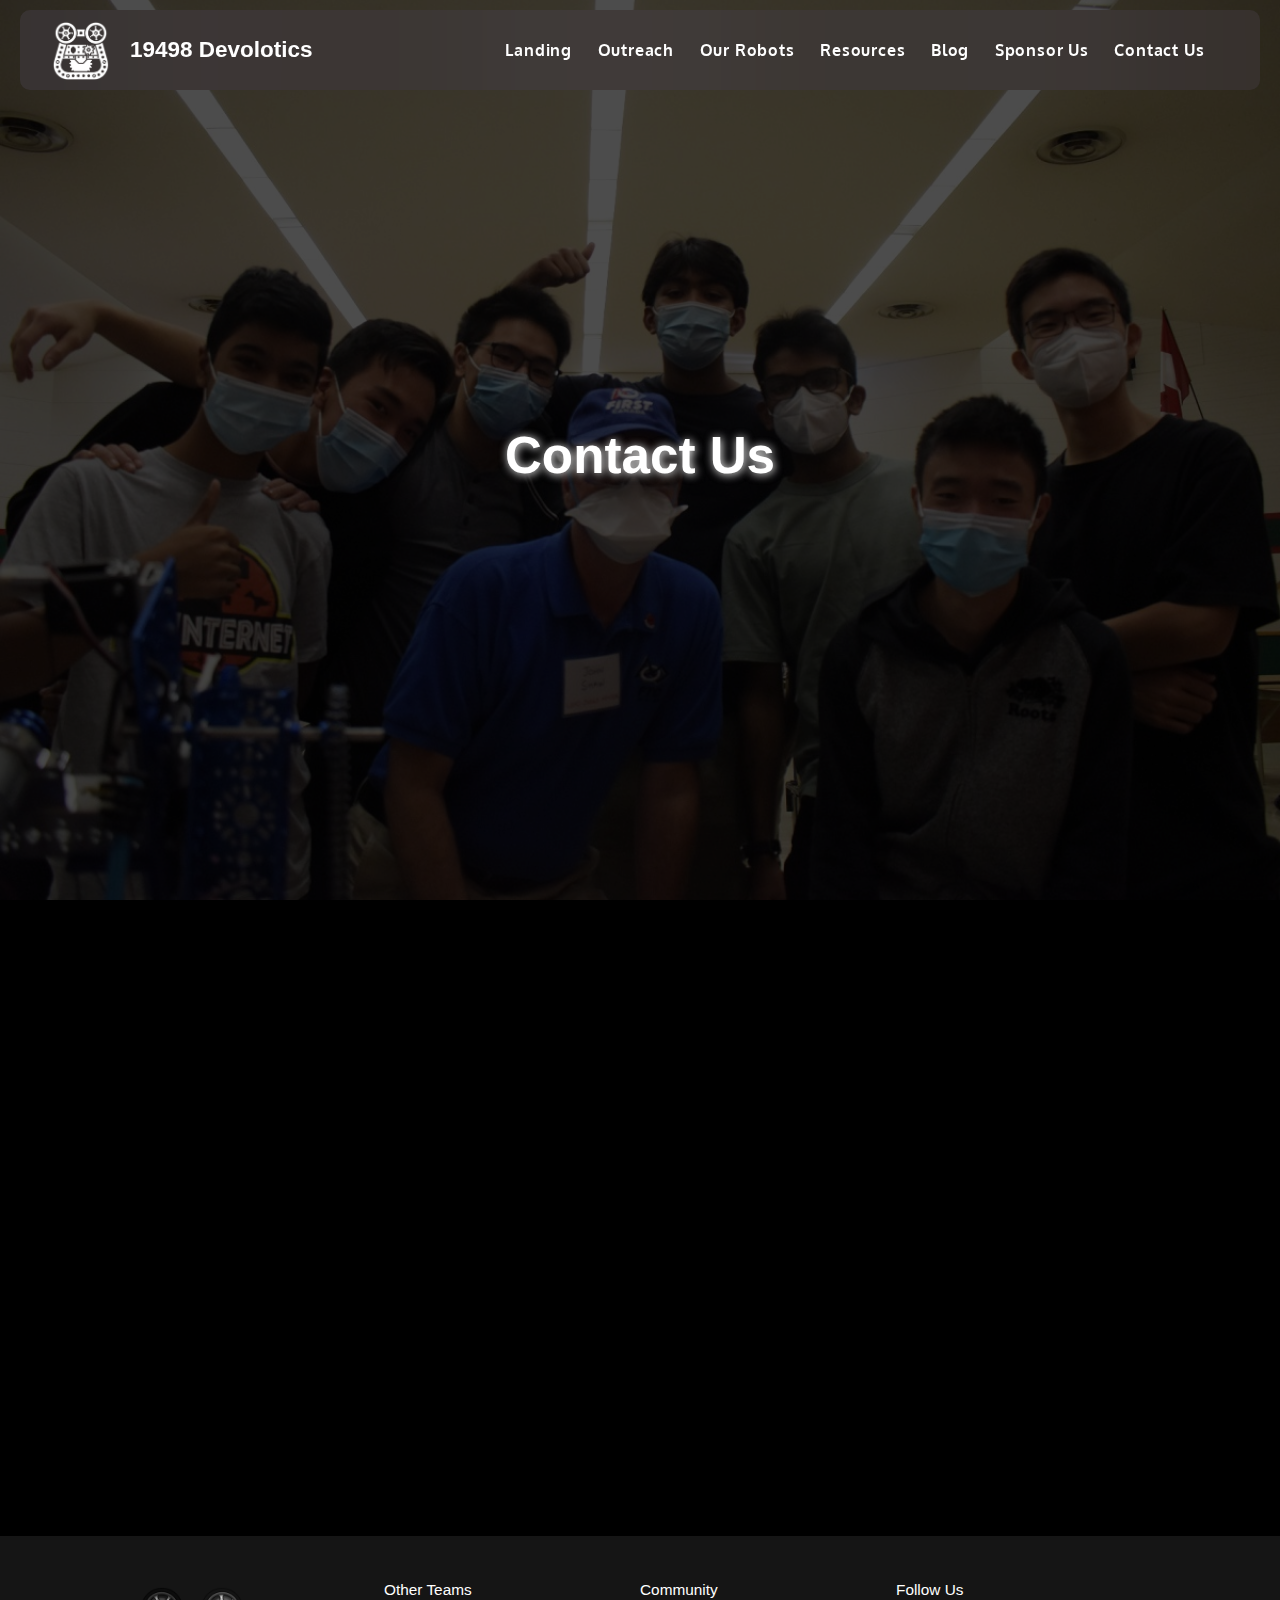
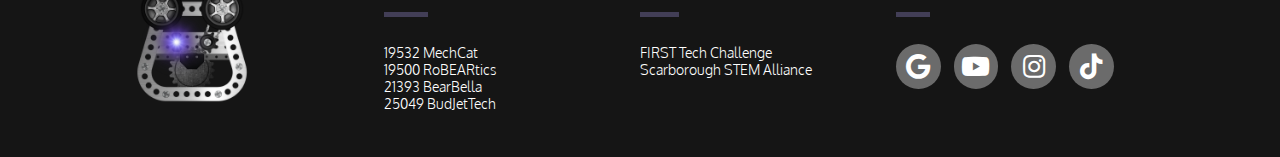
<file: pages/contact-us.html>
<html lang="en">
    <head>
        <meta charset="UTF-8" />
        <meta http-equiv="X-UA-Compatible" content="IE=edge" />
        <meta
            name="viewport"
            content="width=device-width, initial-scale=1, maximum-scale=1, user-scalable=no"
        />

        <link
            rel="stylesheet"
            type="text/css"
            href="https://cdnjs.cloudflare.com/ajax/libs/font-awesome/5.15.1/css/all.min.css"
        />

        <link rel="stylesheet" type="text/css" href="/styles/style.css" />
        <link
            rel="stylesheet"
            type="text/css"
            href="/styles/style_banner.css"
        />
        <link
            rel="stylesheet"
            type="text/css"
            href="/styles/style_header.css"
        />
        <link
            rel="stylesheet"
            type="text/css"
            href="/styles/style_footer.css"
        />

        <link
            rel="icon"
            type="image/x-icon"
            href="/gallery/dev_logo_white.png"
        />
        <title>Devolotics</title>
        <style>
            .icon {
                background-color: #6b6b6b;
                display: flex;
                border-radius: 5px;
                padding: 0.5vw;
                width: 1.8vw;
                height: 1.8vw;
                align-items: center;
                justify-content: center;
                margin-right: 1vw;
            }

            .contacts_list li {
                margin: 1vw;
            }
            .sec {
                display: flex;
                flex-direction: row;
            }

            #map {
                width: 40vw;
                height: 30vw;
                margin-right: 2vw;
            }

            #contacts {
                background-color: rgba(27, 27, 27, 0.458);
                padding: 30px;
                display: flex;
                flex-direction: column;
                align-items: center;
            }

            #contacts h1 {
                font-size: 3vw;
            }

            #contacts p {
                font-size: 1.2vw;
            }

            #contacts i {
                font-size: 1.5vw;
            }

            @media (min-width: 320px) and (max-width: 480px) {
                .sec {
                    display: flex;
                    flex-direction: column;
                }

                #map {
                    width: 100vw;
                    height: 50vh;
                    margin-right: 0;
                }

                #contacts h1 {
                    font-size: 10vw;
                }

                #contacts p {
                    font-size: 4vw;
                }

                #contacts i {
                    font-size: 4vw;
                }

                #contacts li div i {
                    padding: 3vw;
                    margin-right: 2vw;
                }
            }
        </style>
    </head>

    <body>
        <div class="header_container" id="header_container">
            <div class="header_wrapper">
                <div class="header_left">
                    <a href="">
                        <img
                            src="../gallery/dev_logo_white.png"
                            class="header_logo"
                        />

                        <h2 class="font_aquire">19498 Devolotics</h2>
                    </a>
                </div>
                <div class="header_right">
                    <div class="header_tags">
                        <div class="header_collapse" onclick="toggleMenu()">
                            <i class="fas fa-bars"></i>
                        </div>
                        <li>
                            <a href="/" class="header_tag">Landing</a>
                        </li>
                        <li>
                            <a href="/pages/outreach.html" class="header_tag">
                                Outreach
                            </a>
                        </li>
                        <li>
                            <a href="/pages/our-robots.html" class="header_tag">
                                Our Robots
                            </a>
                        </li>
                        <li>
                            <a href="/pages/resources.html" class="header_tag">
                                Resources
                            </a>
                        </li>
                        <li>
                            <a href="/pages/blog.html" class="header_tag">
                                Blog
                            </a>
                        </li>
                        <li>
                            <a href="/pages/sponsor-us.html" class="header_tag">
                                Sponsor Us
                            </a>
                        </li>
                        <li>
                            <a href="/pages/contact-us.html" class="header_tag">
                                Contact Us
                            </a>
                        </li>
                    </div>
                </div>
            </div>
        </div>
        <div class="sidebarLightbox_container" id="sidebarLightbox_container">
            <div class="sidebar_container">
                <div class="sidebar_wrapper">
                    <div class="header_collapse" onclick="toggleMenu()">
                        <i class="fas fa-bars"></i>
                    </div>
                    <ul>
                        <li>
                            <a href="/"> Landing </a>
                        </li>
                        <li>
                            <a href="/pages/outreach.html"> Outreach </a>
                        </li>
                        <li>
                            <a href="/pages/our-robots.html"> Our Robots </a>
                        </li>
                        <li>
                            <a href="/pages/resources.html"> Resources </a>
                        </li>
                        <li>
                            <a href="/pages/blog.html"> Blog </a>
                        </li>
                        <li>
                            <a href="/pages/sponsor-us.html"> Sponsor Us </a>
                        </li>
                        <li>
                            <a href="/pages/contact-us.html"> Contact Us </a>
                        </li>
                    </ul>

                    <div class="sidebarLogo_container">
                        <img
                            src="/gallery/dev_logo_white.png"
                            class="sidebar_logo"
                        />
                    </div>
                </div>
            </div>
        </div>
        <div class="body_container" id="body_container">
            <div class="banner_container" id="nav_home">
                <div class="banner_overlay">
                    <img
                        src="/gallery/dev_team4.jpg"
                        class="effect_darkScale-img banner_image"
                    />
                    <div class="banner_text_overlay">
                        <h1 class="font_aquire effect_outter-glow">
                            Contact Us
                        </h1>
                    </div>
                </div>
            </div>
            <div
                class="section_container alignCenter effect_fade-in"
                id="sect1"
            >
                <div class="sec">
                    <div class="box_sectionCol">
                        <div id="map">
                            <iframe
                                src="https://www.google.com/maps/embed?pb=!1m14!1m8!1m3!1d11516.51256078688!2d-79.3200913!3d43.8117014!3m2!1i1024!2i768!4f13.1!3m3!1m2!1s0x89d4d391096f94c7%3A0xe8860b0ba7d1ad10!2sDr.%20Norman%20Bethune%20Collegiate%20Institute!5e0!3m2!1sen!2sca!4v1693268203403!5m2!1sen!2sca"
                                width="100%"
                                height="100%"
                                style="border: 0"
                                allowfullscreen=""
                                loading="lazy"
                                referrerpolicy="no-referrer-when-downgrade"
                            ></iframe>
                        </div>
                    </div>
                    <div class="box_sectionCol" id="contacts">
                        <h1>Our Contacts</h1>
                        <p>200 Fundy Bay Blvd, Scarborough, ON M1W 3G1</p>
                        <ul class="contacts_list" style="margin-top: 20px">
                            <li>
                                <a href="mailto:devolotics@gmail.com">
                                    <div
                                        style="
                                            display: flex;
                                            align-items: center;
                                        "
                                    >
                                        <i class="fab fa-google icon"></i>
                                        <p style="margin-left: 5px">
                                            devolotics@gmail.com
                                        </p>
                                    </div>
                                </a>
                            </li>
                            <li>
                                <a href="https://www.youtube.com/@Devolotics">
                                    <div
                                        style="
                                            display: flex;
                                            align-items: center;
                                        "
                                    >
                                        <i class="fab fa-youtube icon"></i>
                                        <p style="margin-left: 5px">
                                            Devolotics FTC
                                        </p>
                                    </div>
                                </a>
                            </li>
                            <li>
                                <a href="https://www.instagram.com/devolotics/">
                                    <div
                                        style="
                                            display: flex;
                                            align-items: center;
                                        "
                                    >
                                        <i class="fab fa-instagram icon"></i>
                                        <p style="margin-left: 5px">
                                            @devolotics
                                        </p>
                                    </div>
                                </a>
                            </li>
                            <li>
                                <a href="https://twitter.com/Devolotics19498">
                                    <div
                                        style="
                                            display: flex;
                                            align-items: center;
                                        "
                                    >
                                        <i class="fab fa-twitter icon"></i>
                                        <p style="margin-left: 5px">
                                            @Devolotics19498
                                        </p>
                                    </div>
                                </a>
                            </li>
                        </ul>
                    </div>
                </div>
            </div>
            <div class="footer_container" id="footer_container"></div>
        </div>

        <script src="/scripts/script.js"></script>
        <script src="/scripts/script_footer.js"></script>
        <script src="/scripts/script_nav.js"></script>
    </body>
</html>
</file>
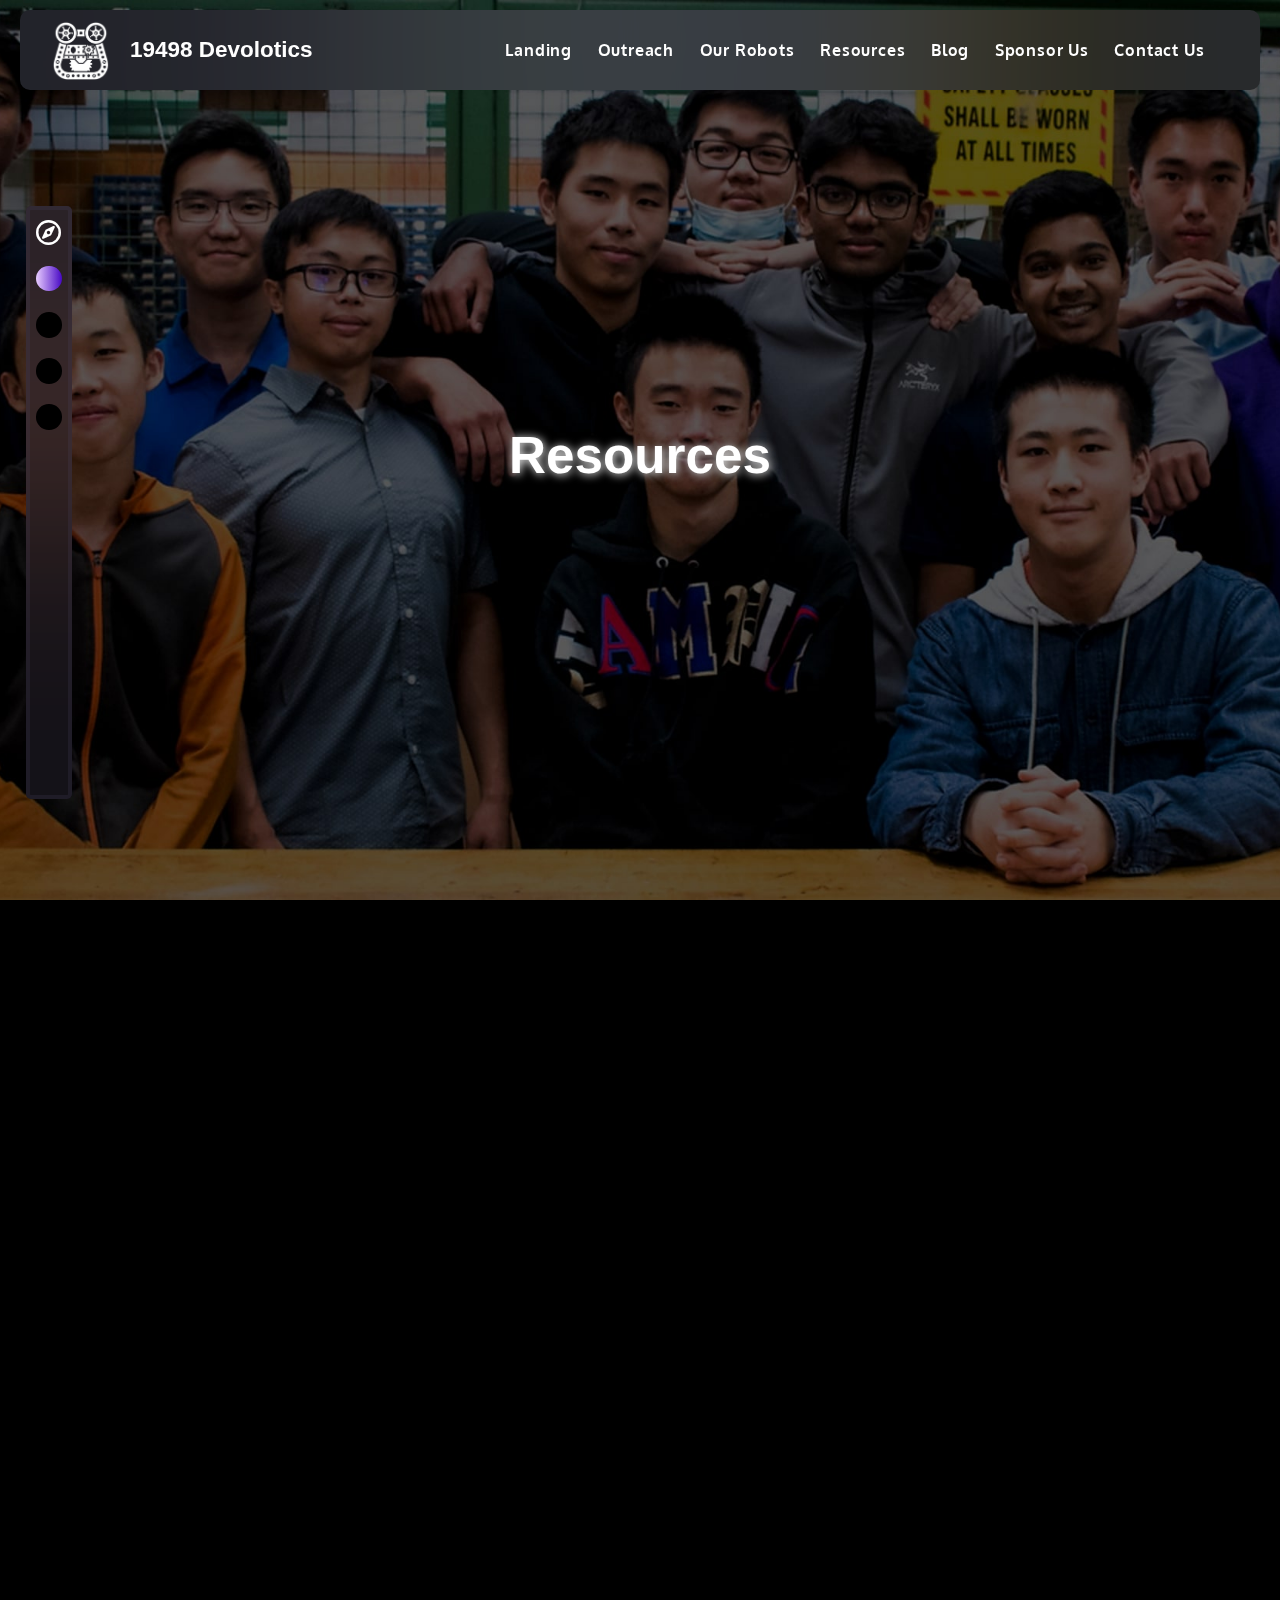
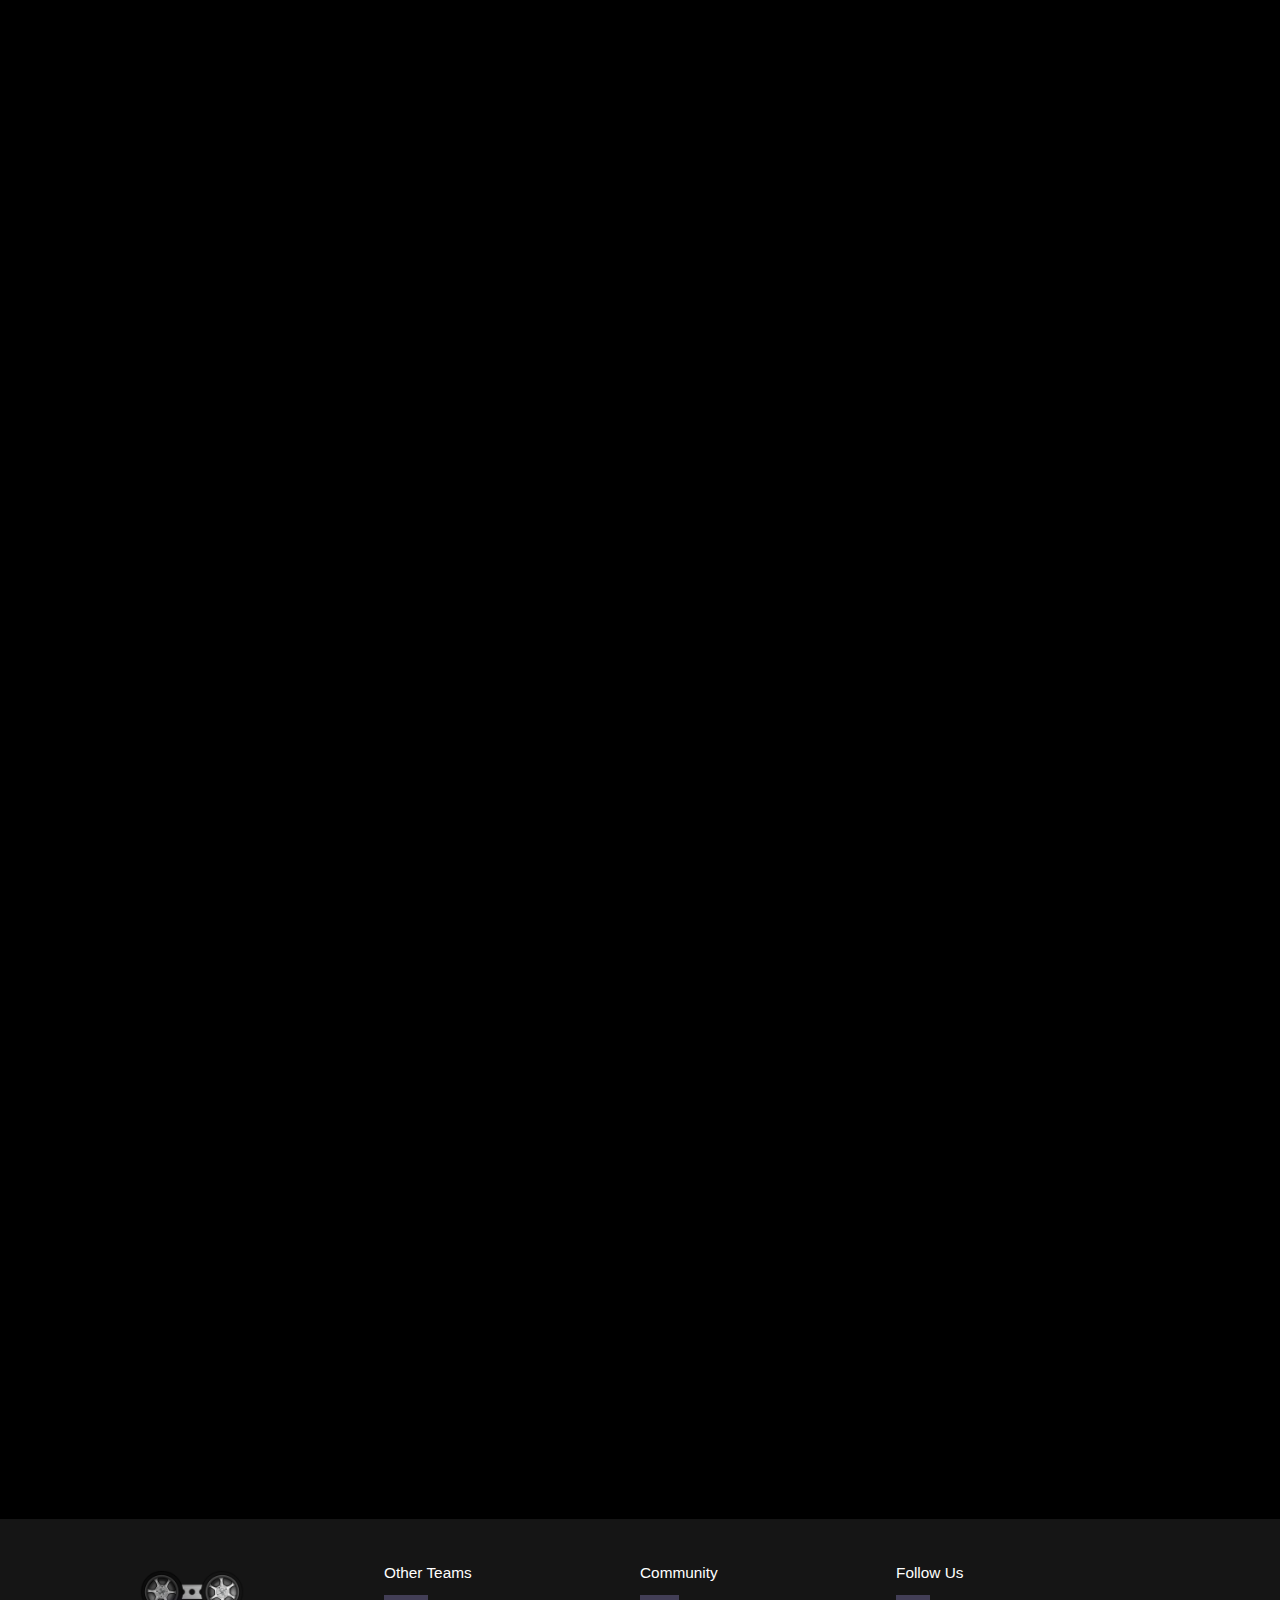
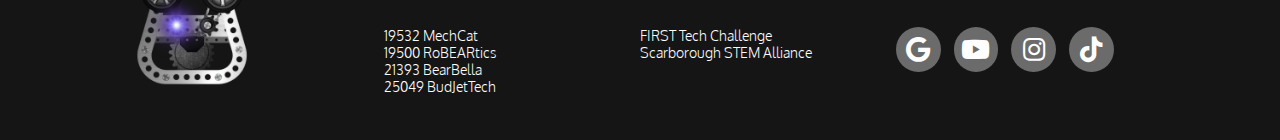
<file: pages/resources.html>
<html lang="en">
    <head>
        <meta charset="UTF-8" />
        <meta http-equiv="X-UA-Compatible" content="IE=edge" />
        <meta
            name="viewport"
            content="width=device-width, initial-scale=1, maximum-scale=1, user-scalable=no"
        />

        <link
            rel="stylesheet"
            type="text/css"
            href="https://cdnjs.cloudflare.com/ajax/libs/font-awesome/5.15.1/css/all.min.css"
        />

        <link rel="stylesheet" type="text/css" href="/styles/style.css" />
        <link
            rel="stylesheet"
            type="text/css"
            href="/styles/style_banner.css"
        />
        <link
            rel="stylesheet"
            type="text/css"
            href="/styles/style_header.css"
        />
        <link
            rel="stylesheet"
            type="text/css"
            href="/styles/style_footer.css"
        />

        <link
            rel="icon"
            type="image/x-icon"
            href="/gallery/dev_logo_white.png"
        />
        <style>
            .video_container {
                width: 70vw;
                height: 40vw;
            }

            #veh_container {
                display: flex;
                flex-direction: row;
                width: 75vw;
            }

            #veh_container p {
                font-size: 2vw;
                margin-right: 2vw;
                flex: 3;
            }

            #veh_container h1 {
                font-size: 3vw;
            }

            @media (min-width: 320px) and (max-width: 480px) {
                .video_container {
                    width: 100%;
                    height: 45vh;
                }

                #veh_container {
                    flex-direction: column;
                    width: 100vw;
                }

                #veh_container img {
                    width: 100%;
                }

                #veh_container p {
                    margin: 0;
                    padding: 20px;
                    font-size: 4vw;
                }

                #veh_container h1 {
                    margin: 0;
                    padding: 0 20px;
                    font-size: 10vw;
                    text-align: center;
                }
            }
        </style>
        <title>Devolotics</title>
    </head>

    <body>
        <div class="header_container" id="header_container">
            <div class="header_wrapper">
                <div class="header_left">
                    <a href="">
                        <img
                            src="../gallery/dev_logo_white.png"
                            class="header_logo"
                        />

                        <h2 class="font_aquire">19498 Devolotics</h2>
                    </a>
                </div>
                <div class="header_right">
                    <div class="header_tags">
                        <div class="header_collapse" onclick="toggleMenu()">
                            <i class="fas fa-bars"></i>
                        </div>
                        <li>
                            <a href="/" class="header_tag"> Landing </a>
                        </li>
                        <li>
                            <a href="/pages/outreach.html" class="header_tag">
                                Outreach
                            </a>
                        </li>
                        <li>
                            <a href="/pages/our-robots.html" class="header_tag">
                                Our Robots
                            </a>
                        </li>
                        <li>
                            <a href="/pages/resources.html" class="header_tag">
                                Resources
                            </a>
                        </li>
                        <li>
                            <a href="/pages/blog.html" class="header_tag">
                                Blog
                            </a>
                        </li>
                        <li>
                            <a href="/pages/sponsor-us.html" class="header_tag">
                                Sponsor Us
                            </a>
                        </li>
                        <li>
                            <a href="/pages/contact-us.html" class="header_tag">
                                Contact Us
                            </a>
                        </li>
                    </div>
                </div>
            </div>
        </div>
        <div class="sidebarLightbox_container" id="sidebarLightbox_container">
            <div class="sidebar_container">
                <div class="sidebar_wrapper">
                    <div class="header_collapse" onclick="toggleMenu()">
                        <i class="fas fa-bars"></i>
                    </div>
                    <ul>
                        <li>
                            <a href="/"> Landing </a>
                        </li>
                        <li>
                            <a href="/pages/outreach.html"> Outreach </a>
                        </li>
                        <li>
                            <a href="/pages/our-robots.html"> Our Robots </a>
                        </li>
                        <li>
                            <a href="/pages/resources.html"> Resources </a>
                        </li>
                        <li>
                            <a href="/pages/blog.html"> Blog </a>
                        </li>
                        <li>
                            <a href="/pages/sponsor-us.html"> Sponsor Us </a>
                        </li>
                        <li>
                            <a href="/pages/contact-us.html"> Contact Us </a>
                        </li>
                    </ul>

                    <div class="sidebarLogo_container">
                        <img
                            src="/gallery/dev_logo_white.png"
                            class="sidebar_logo"
                        />
                    </div>
                </div>
            </div>
        </div>
        <div class="body_container" id="body_container">
            <div class="banner_container" id="nav_home">
                <div class="banner_overlay">
                    <img src="/gallery/dev_team8.jpg" class="banner_image" />
                    <div class="banner_text_overlay">
                        <h1 class="font_aquire effect_outter-glow">
                            Resources
                        </h1>
                    </div>
                </div>
            </div>
            <div class="navigator_container" id="navigator_container">
                <ul>
                    <li class="navigator_item">
                        <div class="navigator_itemContainer">
                            <p class="navigator_iconHead">
                                <i class="far fa-compass"></i>
                            </p>
                        </div>
                    </li>
                    <li class="navigator_item">
                        <a class="navigator_link" href="" id="nav_home-b">
                            <div class="navigator_itemContainer">
                                <p class="navigator_icon navigator_active"></p>
                                <p class="navigator_label">Home</p>
                            </div>
                        </a>
                    </li>
                    <li class="navigator_item">
                        <a
                            class="navigator_link"
                            href="#nav_ftcresources"
                            id="nav_ftcresources-b"
                            onclick="toggleActiveNavigator(this)"
                        >
                            <div class="navigator_itemContainer">
                                <p class="navigator_icon"></p>
                                <p class="navigator_label">FTC RESOURCES</p>
                            </div>
                        </a>
                    </li>
                    <li class="navigator_item">
                        <a
                            class="navigator_link"
                            href="#nav_veh"
                            id="nav_veh-b"
                            onclick="toggleActiveNavigator(this)"
                        >
                            <div class="navigator_itemContainer">
                                <p class="navigator_icon"></p>
                                <p class="navigator_label">
                                    Viable Engineering Handbook
                                </p>
                            </div>
                        </a>
                    </li>
                    <li class="navigator_item">
                        <a
                            class="navigator_link"
                            href="#nav_fll"
                            id="nav_fll-b"
                            onclick="toggleActiveNavigator(this)"
                        >
                            <div class="navigator_itemContainer">
                                <p class="navigator_icon"></p>
                                <p class="navigator_label">FLL Masterclass</p>
                            </div>
                        </a>
                    </li>
                </ul>
            </div>
            <div
                class="section_container alignCenter effect_fade-in"
                id="nav_ftcresources"
            >
                <div class="effect_fade-in video_container">
                    <iframe
                        style="width: 100%; height: 100%"
                        src="https://www.youtube.com/embed/A4IBoNG71GY?si=h7xo8WzKDz-6VzcK"
                        title="YouTube video player"
                        frameborder="0"
                        allow="accelerometer; autoplay; clipboard-write; encrypted-media; gyroscope; picture-in-picture; web-share"
                        allowfullscreen
                    ></iframe>
                </div>
            </div>
            <div
                class="section_container alignCenter effect_fade-in"
                id="nav_veh"
            >
                <div class="box_section effect_fade-in" id="veh_container">
                    <div>
                        <h1 class="font_aquire">Viable Engineering Handbook</h1>
                        <br />
                        <p>
                            "THE VIABLE ENGINEERING HANDBOOK" created by past
                            Devolotics members, is used to train our new
                            recruits. This engineering handbook shows all
                            different aspects of FTC including game concepts,
                            building parts, programming libraraies, 3D modeling
                            and all of the essential information for success.
                            <br />
                            <br />
                            Access the handbook:
                            <a
                                target="_blank"
                                href="../assets/pdfs/veh.pdf"
                                class="link"
                                >HERE</a
                            >
                        </p>
                    </div>
                    <a
                        target="_blank"
                        href="../assets/pdfs/veh.pdf"
                        class="link"
                        ><img
                            src="../assets/pdfs/veh_cover.jpg"
                            style="flex: 1"
                    /></a>
                </div>
            </div>
            <div
                class="section_container alignCenter effect_fade-in"
                id="nav_fll"
            >
                <div class="effect_fade-in video_container">
                    <iframe
                        width="100%"
                        height="100%"
                        src="https://www.youtube.com/embed/videoseries?si=oLyBaKP7-1cirApu&amp;list=PLF2Z-7T_wKMdS7myWLIna8QtmKfRLui9T"
                        title="YouTube video player"
                        frameborder="0"
                        allow="accelerometer; autoplay; clipboard-write; encrypted-media; gyroscope; picture-in-picture; web-share"
                        allowfullscreen
                    ></iframe>
                </div>
            </div>
            <div class="footer_container" id="footer_container"></div>
        </div>

        <script src="/scripts/script.js"></script>
        <script src="/scripts/script_footer.js"></script>
        <script src="/scripts/script_nav.js"></script>
    </body>
</html>
</file>
<file: styles/style.css>
@import url("https://fonts.googleapis.com/css2?family=Oxygen:wght@300;400;700&display=swap");
@import url("https://fonts.cdnfonts.com/css/aquire");

* {
    font-family: "Oxygen", sans-serif;
    color: white;
    padding: 0;
    margin: 0;
    list-style: none;
    text-decoration: none;

    -webkit-user-select: none;
    -ms-user-select: none;
    user-select: none;
}

::-webkit-scrollbar {
    display: none;
}

body {
    background-color: rgb(0, 0, 0);
    overflow-x: hidden;
}

a.link {
    color: rgb(148, 127, 255);
    text-decoration: underline;
}

h1 {
    margin-bottom: 20px;
}

/* Fonts */
.font_aquire {
    font-family: "Aquire", sans-serif;
}

/* Effects */
.effect_fade-in {
    opacity: 0;
    transform: translateY(20px);
    /* Start slightly below, adjust as needed */
    transition: opacity 1.5s ease-in-out, transform 1.5s ease-in-out;
}

.effect_fade-in.effect_active {
    opacity: 1;
    transform: translateY(0);
    transition: opacity 1.5s ease-in-out, transform 1.5s ease-in-out;
}

.effect_outter-glow {
    text-shadow: 1px 1px 10px #fff, 1px 1px 10px #000000;
}
.effect_darkScale-img {
    filter: brightness(30%);
}

@keyframes slideFromLeft {
    from {
        transform: translateX(-50%);
        opacity: 0;
    }

    to {
        transform: translateX(0);
        opacity: 1;
    }
}

@keyframes slideFromRight {
    from {
        opacity: 0;
        transform: translateX(50%);
    }

    to {
        transform: translateX(0);
        opacity: 1;
    }
}

.alignCenter {
    display: flex;
    justify-content: center;
}

.column {
    flex-direction: column;
}

.navigator_container {
    background-color: rgba(81, 71, 100, 0.2);
    backdrop-filter: blur(100px);

    position: fixed;
    z-index: 10;
    top: 20vh;
    margin: 2vw;
    height: 65vh;
    border-radius: 5px;
    border: 4px solid rgba(81, 71, 100, 0.2);
    display: flex;
    flex-direction: column;
    overflow-y: overlay;
    direction: rtl;

    transition: all 0.6s ease-in;

    opacity: 0;
}

.navigator_container:hover {
    border: 4px #221c24 solid;
    background-color: #221c24;
}

.navigator_item {
    display: flex;
    padding: 0.8vw 0.5vw;
    direction: ltr;
}

.navigator_itemContainer {
    display: flex;
    align-items: center;
}

.navigator_iconHead {
    width: 2vw;
    height: 2vw;
    display: flex;
    align-items: center;
    justify-content: center;
    font-size: 2vw;
}

.navigator_icon {
    width: 2vw;
    height: 2vw;
    background-color: #000000;
    border-radius: 50%;
    transition: all 0.3s ease-in-out;
    display: flex;
    align-items: center;
    justify-content: center;
}

.navigator_icon:hover {
    background-color: rgb(255, 255, 255);
}

.navigator_active {
    transition: all 0.3s ease-in-out;
    background-image: linear-gradient(
        to left,
        rgb(71, 8, 196),
        rgb(232, 204, 255)
    );
}

.navigator_label {
    font-size: 1.3vw;
    font-family: "Aquire", sans-serif;
    position: relative;
    left: 5px;
    padding: 0 15px;
    display: none;
    max-width: 20vw;
    text-align: left;
}

.navigator_item:hover .navigator_label {
    display: block;
    color: rgb(255, 255, 255);
}

.section_container {
    padding: 18vh 10vw 10vh 10vw;
}

.section_wrapper {
    display: flex;
    align-items: center;
    width: 65vw;
}

.section_wrapper.long {
    width: 80vw;
}

.section_wrapper p {
    font-size: 20px;
}

.section_heading {
    font-size: 50px;
    padding: 20px 10px;
    text-align: center;
}

.sponsor_box {
    display: flex;
    box-sizing: border-box;
    margin-left: auto;
    margin-right: auto;
    text-align: center;
    border-radius: 10px;
    padding: 1vw 1vw;
    background: linear-gradient(135deg, #202020 0%, #ffffff 90%);
    transition: background-position 1s ease;
    background-size: 200% 200%; /* Larger background size */
}

.sponsor_box:hover {
    background-position: right; /* Slide the background to the right on hover */
}

.header-text {
    font-size: 2vw;
    border-bottom: 5px solid rgb(66, 62, 86);
    padding-bottom: 10px;
    width: 100%;
    margin-bottom: 0.7vw;
}

#intro h1 {
    font-size: 3vw;
}

#intro h2 {
    font-size: 2vw;
}

.sponsor_box img {
    width: 15vw;
    height: 10vw;
    object-fit: scale-down;
}

#sect2 {
    display: flex;
    margin-bottom: 20vh;
}

#sect2 div {
    flex: 0.5;
    padding: 3vw;
    margin-right: 1vw;
    background-color: rgb(37, 37, 37);
    border-radius: 15px;
    display: flex;
    flex-direction: column;
    align-items: center;
    justify-content: center;
}

#sect2 div:first-child {
    flex: 1;
    align-items: start;
    justify-content: start;
}

#sect2 div:last-child {
    flex: 1;
    align-items: start;
    justify-content: start;
}

#goal h1 {
    font-size: 4vw;
}

#goal h3 {
    font-size: 3vw;
    color: yellow;
}

#sect3 #heading {
    font-size: 3vw;
    margin-bottom: 3vw;
}

.sect3-li {
    display: flex;
    flex-direction: column;
    margin-right: 1vw;
}

#sect4 p {
    font-size: 1.5vw;
}

#sect4 #heading {
    text-align: center;
    font-size: 3vw;
}

#sect4 h2#heading {
    margin-bottom: 5vh;
}

.sidebar_container {
    width: 75vw;
    display: flex;
    flex-direction: column;
    align-items: end;
    text-align: end;
    background-color: #000000;
    height: 100%;
}

.sidebar_wrapper {
    width: inherit;
    padding: 30px;
    display: flex;
    flex-direction: column;
    align-items: end;
    text-align: end;
    height: 100%;
}

.sidebar_container ul {
    margin-top: 30px;
    flex: 1;
    width: 75%;
}

.sidebar_container li {
    margin-top: 10px;
    font-weight: 800;
    background-color: #1c1c1c;
    padding: 10px;
    border-radius: 5px;
}

.sidebar_container li a {
    font-size: 4.5vw;
    font-family: "Aquire", sans-serif;
}

.sidebar_logo {
    width: 20vw;
    bottom: 0;
    height: max-content;
}

.sidebarLogo_container {
    flex: 1;
    display: flex;
    flex-direction: column;
    justify-content: end;
}

.sidebarLightbox_container {
    width: 100%;
    height: 100%;
    position: fixed;
    z-index: 101;
    right: 0;
    display: flex;
    flex-direction: column;
    align-items: end;
    text-align: end;
    background-color: #000000f6;
    opacity: 0;

    left: 100%;
    transition: all 0.1s ease-in-out;
}

/* Styles for smartphones (portrait) */
@media (min-width: 320px) and (max-width: 480px) {
    .navigator_container {
        display: none;
    }

    .section_wrapper {
        width: 100vw !important;
    }

    .section_container {
        padding: 7.5vh 0 7.5vh 0;
    }

    .section_wrapper p {
        font-size: 19px;
        padding: 5vw;
    }

    .section_heading {
        font-size: 30px;
        padding: 10px;
        text-align: center;
    }

    #intro {
        flex-direction: column;
        align-items: center;
        padding: 20px;
    }

    #jumpSI {
        padding: 4vw;
        font-size: 5vw;
        border-radius: 15px;
    }

    #intro h1 {
        font-size: 7vw;
    }

    #intro h2 {
        font-size: 3.5vw;
    }

    .sponsor_box {
        width: 23vw;
        height: 18vw;
    }

    .sponsor_box img {
        width: 100%;
        height: 100%;
    }

    #sect2 {
        flex-direction: column;
        margin-bottom: 0;
    }

    #sect2 div {
        flex: 0.5;
        padding: 3vw;
        margin: 2vw 5vw;
        padding: 5vw;
    }

    #sect2 div h2 {
        font-size: 6.5vw;
        margin-bottom: 2vw;
    }

    .dot-list li {
        font-size: 4.5vw;
    }

    #sect2 h1 {
        font-size: 5vw;
    }

    #goal h1 {
        font-size: 20vw;
    }

    #goal h3 {
        font-size: 14vw;
    }

    #sect3 {
        padding: 10vw;
    }

    #sect3 ul {
        flex-direction: column;
    }

    #sect3 {
        margin-bottom: 5vw;
    }

    #sect3 #heading {
        font-size: 8vw;
        margin-bottom: 10vw;
    }

    .sect3-li {
        display: flex;
        flex-direction: column;
        margin-bottom: 5vh;
        padding: 7vw;
    }

    #sect4 img {
        width: 100vw;
    }

    #sect4 #heading {
        text-align: center;
        font-size: 5vw;
    }

    #sect4 h2#heading {
        margin-bottom: 5vh;
    }

    #sect4 .header-text {
        font-size: 4vw;
    }

    #sect4 p {
        font-size: 2.5vw;
        padding: 2.5vw;
    }
}
</file>
<file: styles/style_banner.css>
.banner_container {
    height: 100vh;
    background-color: rgb(0, 0, 0);
    color: white;
    display: flex;
    justify-content: center;
}

.banner_overlay {
    position: relative;
    display: inline-block;
}

.banner_image {
    height: 100vh;
    width: 100vw;
    object-fit: cover;
}

.banner_logo_overlay {
    position: absolute;
    width: 30vw;
    height: 30vw;
    top: 55%;
    left: 50%;
    transform: translate(-50%, -50%);
    z-index: 2;
}

.banner_text_overlay {
    position: absolute;
    top: 50%;
    left: 50%;
    transform: translate(-50%, -30%);
    z-index: 2;
    display: flex;
    justify-content: center;
    align-items: center;
}

.banner_text_overlay {
    font-size: 2vw;
}

.banner_text_overlay p:first-child {
    margin-right: 18vw;
    font-size: 2.5vw;
    width: 250px;
    height: 200px;
    display: flex;
    align-items: center;
    animation: slideFromLeft 1s forwards;
}

.banner_text_overlay p:last-child {
    margin-left: 18vw;
    font-size: 2vw;
    width: 270px;
    height: 200px;
    text-align: end;
    display: flex;
    align-items: center;
    animation: slideFromRight 1s forwards;
}

/* Styles for smartphones (portrait) */
@media (min-width: 320px) and (max-width: 480px) {
    .navigator_container {
        display: none;
    }

    .banner_logo_overlay {
        position: absolute;
        width: 55vw;
        height: 55vw;
        top: 50%;
        left: 50%;
        transform: translate(-50%, -50%);
        z-index: 2;
    }

    .banner_text_overlay {
        position: absolute;
        top: 40%;
        left: 50%;
        transform: translate(-50%, -35%);
        z-index: 2;
        display: flex;
        flex-direction: column;
        justify-content: center;
        align-items: center;
    }

    .banner_text_overlay p:first-child {
        margin-bottom: 20vw;
        font-size: 7vw;
        width: 250px;
        height: 200px;
        display: flex;
        align-items: center;
        animation: slideFromLeft 1s forwards;
    }

    .banner_text_overlay p:last-child {
        margin-top: 20vw;
        font-size: 7vw;
        width: 270px;
        height: 200px;
        text-align: end;
        display: flex;
        align-items: center;
        animation: slideFromRight 1s forwards;
    }

    .banner_text_overlay h1 {
        font-size: 15vw;
        text-align: center;
    }
}
</file>
<file: styles/style_header.css>
.header_container {
    height: 60px;
    width: calc(100% - 60px);
    padding: 10px;
    border-radius: 10px;

    position: fixed;
    z-index: 100;

    display: flex;
    align-items: center;

    background-color: rgba(81, 71, 100, 0.2);
    backdrop-filter: blur(100px);
    font-size: 15px;
    margin: 10px 20px;

    transition: all 0.6s ease-in;

    opacity: 0;
}

.header_wrapper {
    margin: 20px;
    width: 100%;
    display: flex;
    flex-direction: row;
}

.header_logo {
    width: 60px;
    margin-right: 20px;
}

.header_left a {
    display: flex;
    align-items: center;
}

.header_right {
    flex: 1;
    display: flex;
    align-items: center;
}

.header_tags {
    display: flex;
    width: 100%;
    justify-content: end;
    align-items: center;
    flex-wrap: wrap;
}

.header_collapse {
    display: none;
}

.header_collapse:hover {
    cursor: pointer;
}

.header_tag {
    position: relative;
    margin-right: 2vw;
    font-size: 16px;
    font-weight: 800;
    letter-spacing: 0.05rem;
}

.header_tag::before,
.header_tag::after {
    content: "";
    position: absolute;
    width: 0;
    height: 4px;
    bottom: -10px;
    background-image: linear-gradient(
        90deg,
        rgb(147, 105, 247) 0%,
        rgb(232, 204, 255) 50%,
        rgb(147, 105, 247) 100%
    );
    transition: width 0.3s ease-in-out;
}

.header_tag::before {
    left: 50%;
    transform: translateX(-50%);
}

.header_tag::after {
    right: 50%;
    transform: translateX(50%);
}

.header_tag:hover::before {
    width: 100%;
}

.header_tag:hover::after {
    width: 100%;
}

.header_tag:hover {
    color: rgb(204, 177, 250);
}

/* Styles for smartphones (portrait) */
@media (min-width: 320px) and (max-width: 480px) {
    .header_collapse {
        font-size: 45px;
        display: block;
    }

    .header_tag {
        display: none;
    }

    .header_container {
        background-color: rgba(24, 23, 25, 0.95);
    }
}

@media (min-width: 481px) and (max-width: 1200px) {
    .header_collapse {
        font-size: 45px;
        display: block;
    }

    .header_tag {
        display: none;
    }
}
</file>
<file: styles/style_footer.css>
.footer_container {
    padding: 5vh 10vw 5vh 10vw;
    background-color: #151515;

    display: flex;
    flex-direction: row;
}

.footerCol_container {
    flex: 1;
}

.footerCol_container img {
    width: 10vw;
}

.footerCol_headText {
    font-size: 1.2vw;
    position: relative;
    display: inline-block;
    padding-bottom: 2vh;
    white-space: nowrap;
    margin-bottom: 3vh;
}

.footerCol_headText::after {
    content: "";
    position: absolute;
    bottom: 0;
    left: 0;
    width: 50%;
    /* Border extends halfway */
    border-bottom: 5px solid rgb(66, 62, 86);
}

.footerCol_container ul li {
    font-size: 1.1vw;
    color: #bdbdbd;
    font-weight: 200;
    transition: all 0.5s ease;
}

.footerCol_container ul li:hover {
    color: #ffffff;
    font-weight: 500;
    transform: translateX(1vw);
}

.footerCol_icons {
    display: flex;
    flex-direction: row;
}

.footerCol_icon {
    display: flex;
    align-items: center;
    justify-content: center;
    background-color: #6b6b6b;
    padding: 0.5vw;
    margin-right: 1vw;
    width: 2.5vw;
    height: 2.5vw;
    border-radius: 50%;
    transition: all 0.5s ease;
    font-size: 2vw;
    font-weight: 700;
}

.footerCol_icon:hover {
    background-color: #ffffff;
}

.footerCol_icon:hover i {
    color: #19191a;
}

/* Styles for smartphones (portrait) */
@media (min-width: 320px) and (max-width: 480px) {
    .footer_container {
        padding: 5vh 5vw 5vh 5vw;
        background-color: #151515;

        display: flex;
        flex-direction: row;
    }

    .footerCol_headText {
        font-size: 2.4vw;
        position: relative;
        display: inline-block;
        padding-bottom: 1vh;
        white-space: nowrap;
        margin-bottom: 1vh;
    }

    .footerCol_container ul li {
        font-size: 2.7vw;
        color: #bdbdbd;
        font-weight: 200;
        transition: all 0.5s ease;
    }

    .footerCol_icon {
        display: flex;
        align-items: center;
        justify-content: center;
        background-color: #6b6b6b;
        padding: 0.2vw;
        margin-right: 1vw;
        width: 6vw;
        height: 6vw;
        border-radius: 50%;
        transition: all 0.5s ease;
        font-size: 2vw;
        font-weight: 700;
    }

    .footerCol_icon i {
        font-size: 3.5vw;
    }

    .footerCol_container:first-child {
        display: none;
    }
}
</file>
